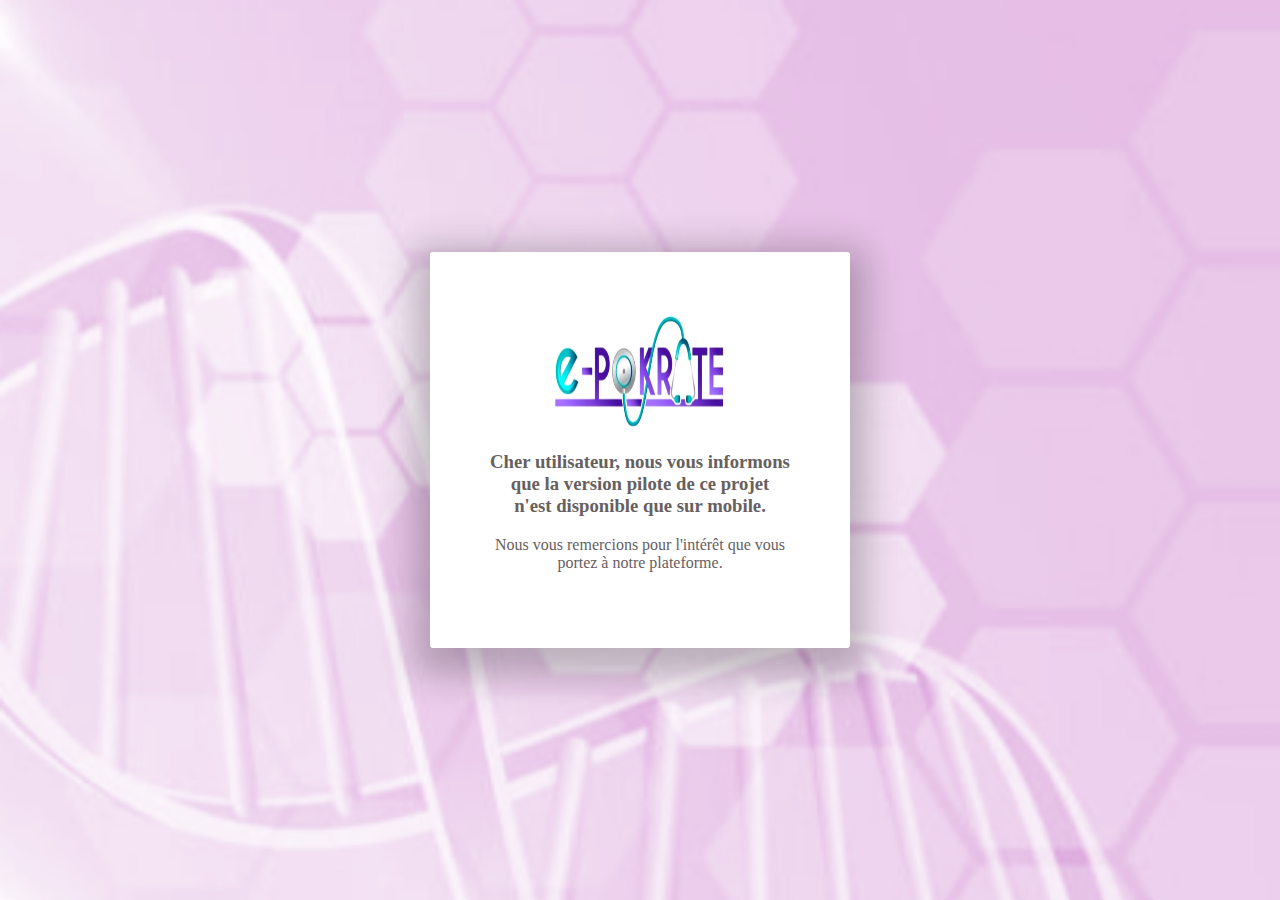
<file: index.html>
<!DOCTYPE html>
<html lang="fr">

<head>
    <meta charset="UTF-8">
    <title>e-POKRATE</title>
    <meta name="viewport" content="width=device-width, initial-scale=1.0" />
    <meta http-equiv="X-UA-Compatible" content="ie=edge" />
    <link rel="stylesheet" href="css/style.css">
    <link rel="stylesheet" href="css/message.css">
    <!----------------------- favicon ------------------------------->
    <link rel="manifest" href="/manifest.json">

    <link rel="icon" href="favicon.ico" type="image/x-icon" />
    <link rel="apple-touch-icon" href="images/EPK-icon-152x152.png">
    <meta name="theme-color" content="white" />
    <meta name="apple-mobile-web-app-capable" content="yes">
    <meta name="apple-mobile-web-app-status-bar-style" content="black">
    <meta name="apple-mobile-web-app-title" content="E-POKRATE">
    <meta name="msapplication-TileImage" content="images/EPK-icon-144x144.png">
    <meta name="msapplication-TileColor" content="#FFFFFF">

</head>

<body>
    <!----- Début de l'affichage sur PC ----->
    <div class="surPC">
        <!--* LOGO E-POKRATE sur PC *-->
        <div class="title-icon">
            <img src="images/Logo page de Bienvenue.png">
        </div>
        <!--* Messages d'information sur PC *-->
        <h3>
            Cher utilisateur, nous vous informons que la version pilote de ce projet n'est disponible que sur mobile.
        </h3>
        <p>
            Nous vous remercions pour l'intérêt que vous portez à notre plateforme.
        </p>
    </div>
    <!-------- Fin de l'affichage sur PC  -------->

    <!-------- Début de l'affichage sur mobile -------->
    <main>

        <!--## Titre de la page ##-->
        <div class="header">
            <div id="header-sroll">
                <!--<h1>Bienvenue sur e-POKRATE</h1>--->
                <img src="images/Logo page de Bienvenue.png">
            </div>
        </div>
        <!----- Tout le contenu du main ----->
        <div class="accueil">
            <!--* LOGO E-POKRATE sur PC *-->
            <div class="accueil_Logo">
                <img src="images/icons/img-EPK1.png">
            </div>
            <!--* Messages d'accueil *-->
            <h3>
                Consultez un médecin en vidéo
            </h3>
            <!--* Boutons d'inscription *-->
            <div id="les-boutons">
                <button type="submit" class="bouton1 bouton-block"><a href="pages/patient/page-connexion.html">CRÉER UN COMPTE</a></button>
                <button type="submit" class="bouton1-2 bouton-block"><a href="pages/patient/page-connexion.htmls">SE CONNECTER</a></button>
            </div>
        </div>
        <!--* Les conditions d'inscription
        <div class="compte ">
            <p>En validant votre inscription, vous acceptez nos
                <a href="#"><span>conditions générale de vente</span></a>
            </p>
        </div>*-->
    </main>

    <!--File main.js -->
    <script src="js/main.js"></script>
</body>

</html>
</file>
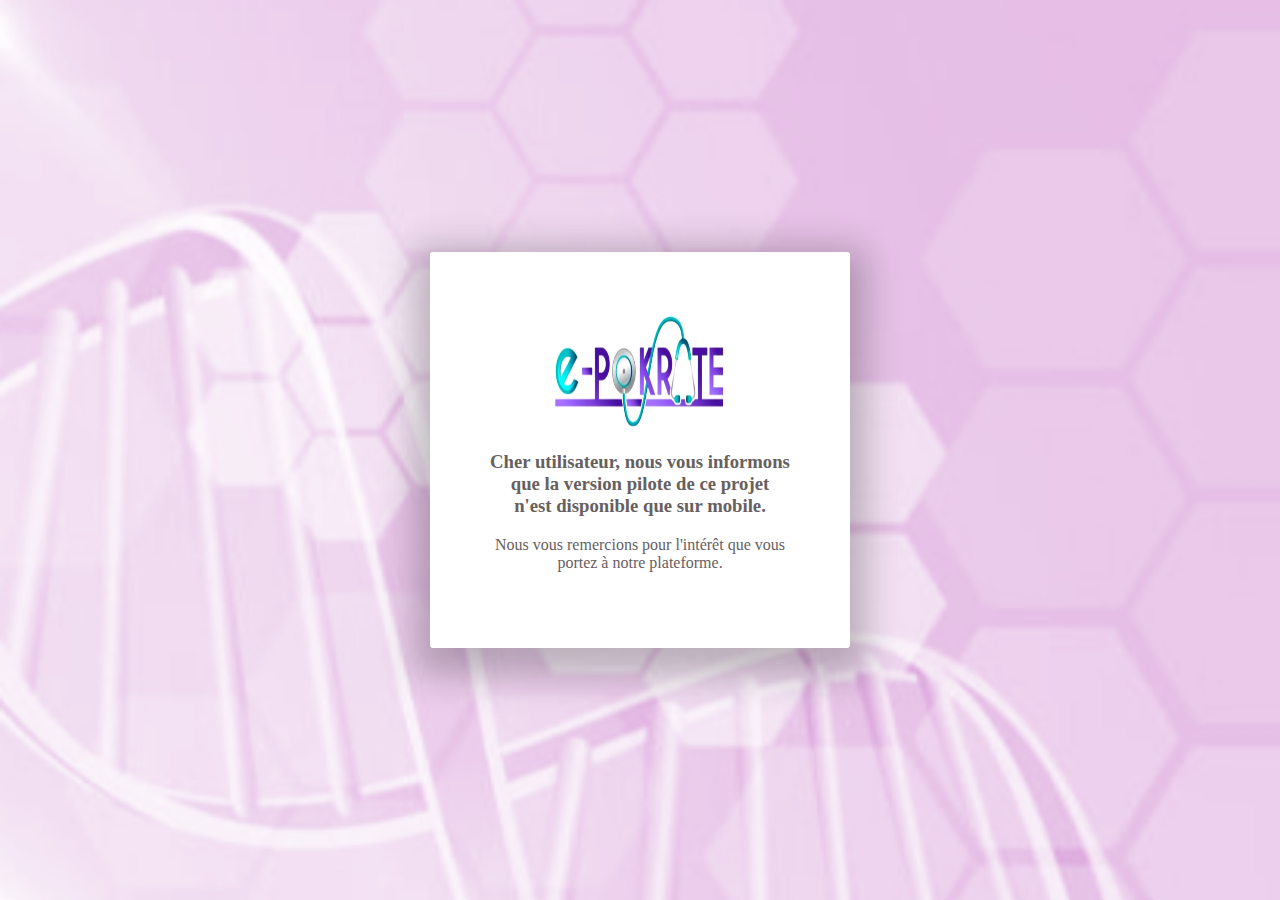
<file: pages/mes_ordonnances.html>
<!DOCTYPE html>
<html lang="fr">

<head>
    <meta charset="UTF-8" />
    <title>e-POKRATE</title>
    <meta name="viewport" content="width=device-width, initial-scale=1.0" />
    <meta http-equiv="X-UA-Compatible" content="ie=edge" />
    <link rel="stylesheet" href="../css/pages.css">
    <link rel="stylesheet" href="../css/message.css">
    <link rel="stylesheet" href="https://cdnjs.cloudflare.com/ajax/libs/font-awesome/4.7.0/css/font-awesome.min.css">
    <!----------------------- favicon ------------------------------->
    <link rel="manifest" href="/manifest.json">

    <link rel="icon" href="../favicon.ico" type="image/x-icon" />
    <link rel="apple-touch-icon" href="../images/EPK-icon-152x152.png">
    <meta name="theme-color" content="white" />
    <meta name="apple-mobile-web-app-capable" content="yes">
    <meta name="apple-mobile-web-app-status-bar-style" content="black">
    <meta name="apple-mobile-web-app-title" content="E-POKRATE">
    <meta name="msapplication-TileImage" content="../images/EPK-icon-144x144.png">
    <meta name="msapplication-TileColor" content="#FFFFFF">
</head>

<body>
    <!----- Début de l'affichage sur PC ----->
    <div class="surPC">
        <!--* LOGO E-POKRATE sur PC *-->
        <div class="title-icon">
            <img src="../images/Logo page de Bienvenue.png">
        </div>
        <!--* Messages d'information sur PC *-->
        <h3>
            Cher utilisateur, nous vous informons que la version pilote de ce projet n'est disponible que sur mobile.
        </h3>
        <p>
            Nous vous remercions pour l'intérêt que vous portez à notre plateforme.
        </p>
    </div>
    <!-------- Fin de l'affichage sur PC  -------->
    <!--## Titre de la page : nos services ##-->

    <main id="mesordonnances">
        <!--## Titre de la page ##-->
        <div class="header">
            <div id="header-sroll">
                <h1>Choississez un médecin</h1>
            </div>
        </div>
        <!-----<div class="consul">
            <form>
                <input type="text" name="text" placeholder="Écrivez l’heure ici" class="input2" required autofocus />
            </form>
        </div>---->
        <div class="laRecherche">
            <div class="recherche">
                <input type="text" class="motRecherche" placeholder="Votre recherche">
                <button type="submit" class="BoutonRecherche">
                 <i class="fa fa-search"></i>
              </button>
            </div>
        </div>
        <!--## Début du main ##-->
        <!--Mes ordonnances 1 -->
        <div class="imagesordo">
            <img src="../images/img-epk-4.png" alt="Consultation" width="80" height="80">
            <div class="text-ordo">
                <h2>Dr. IKWAKWA Maxwell</h2>
                <h3>Médecin généraliste</h3>
                <p class="prix">5.500 FCFA</p>
                <div class="etoiles">
                    <span class="fa fa-star checked"></span>
                    <span class="fa fa-star checked"></span>
                    <span class="fa fa-star checked"></span>
                    <span class="fa fa-star checked"></span>
                    <span class="fa fa-star"></span>
                    <img src="../images/img-EPK2_CNAMGS.png" alt="Consultation" class="CNAMGS" width="80" height="80">
                </div>
            </div>
        </div>
        <br>
        <!--Mes ordonnances 2 -->
        <div class="imagesordo">
            <img src="../images/img-epk-1-200x210.png" alt="Consultation" width="80" height="80">
            <div class="text-ordo">
                <h2 class="solena">Dr. ESSE Solena</h2>
                <h3>Médecin neurologue</h3>
                <p class="prix">9.500 FCFA</p>
                <div class="etoiles">
                    <span class="fa fa-star checked"></span>
                    <span class="fa fa-star checked"></span>
                    <span class="fa fa-star checked"></span>
                    <span class="fa fa-star checked"></span>
                    <span class="fa fa-star"></span>
                    <img src="../images/img-EPK2_CNAMGS.png" alt="Consultation" class="CNAMGS" width="80" height="80">
                </div>
            </div>
        </div>
        <br>
        <!--Mes ordonnances 3 -->
        <div class="imagesordo">
            <img src="../images/img-epk-2-200x201.png" alt="Consultation" width="80" height="80">
            <div class="text-ordo">
                <h2 class="igor">Dr. JOHNSON Igor</h2>
                <h3>Médecin généraliste</h3>
                <p class="prix">5.500 FCFA</p>
                <div class="etoiles">
                    <span class="fa fa-star checked"></span>
                    <span class="fa fa-star checked"></span>
                    <span class="fa fa-star checked"></span>
                    <span class="fa fa-star checked"></span>
                    <span class="fa fa-star"></span>
                    <img src="../images/img-EPK2_CNAMGS.png" alt="Consultation" class="CNAMGS" width="80" height="80">
                </div>
            </div>
        </div>
        <br>
        <!--Mes ordonnances 4 -->
        <div class="imagesordo">
            <img src="../images/img-epk-5.png" alt="Consultation" width="80" height="80">
            <div class="text-ordo">
                <h2 class="aminata">Dr. GUEYE Aminata</h2>
                <h3>Médecin psychologue</h3>
                <p class="prix">4.500 FCFA</p>
                <div class="etoiles">
                    <span class="fa fa-star checked"></span>
                    <span class="fa fa-star checked"></span>
                    <span class="fa fa-star checked"></span>
                    <span class="fa fa-star checked"></span>
                    <span class="fa fa-star"></span>
                    <img src="../images/img-EPK2_CNAMGS.png" alt="Consultation" class="CNAMGS" width="80" height="80">
                </div>
            </div>
        </div>
    </main>
</body>

</html>
</file>
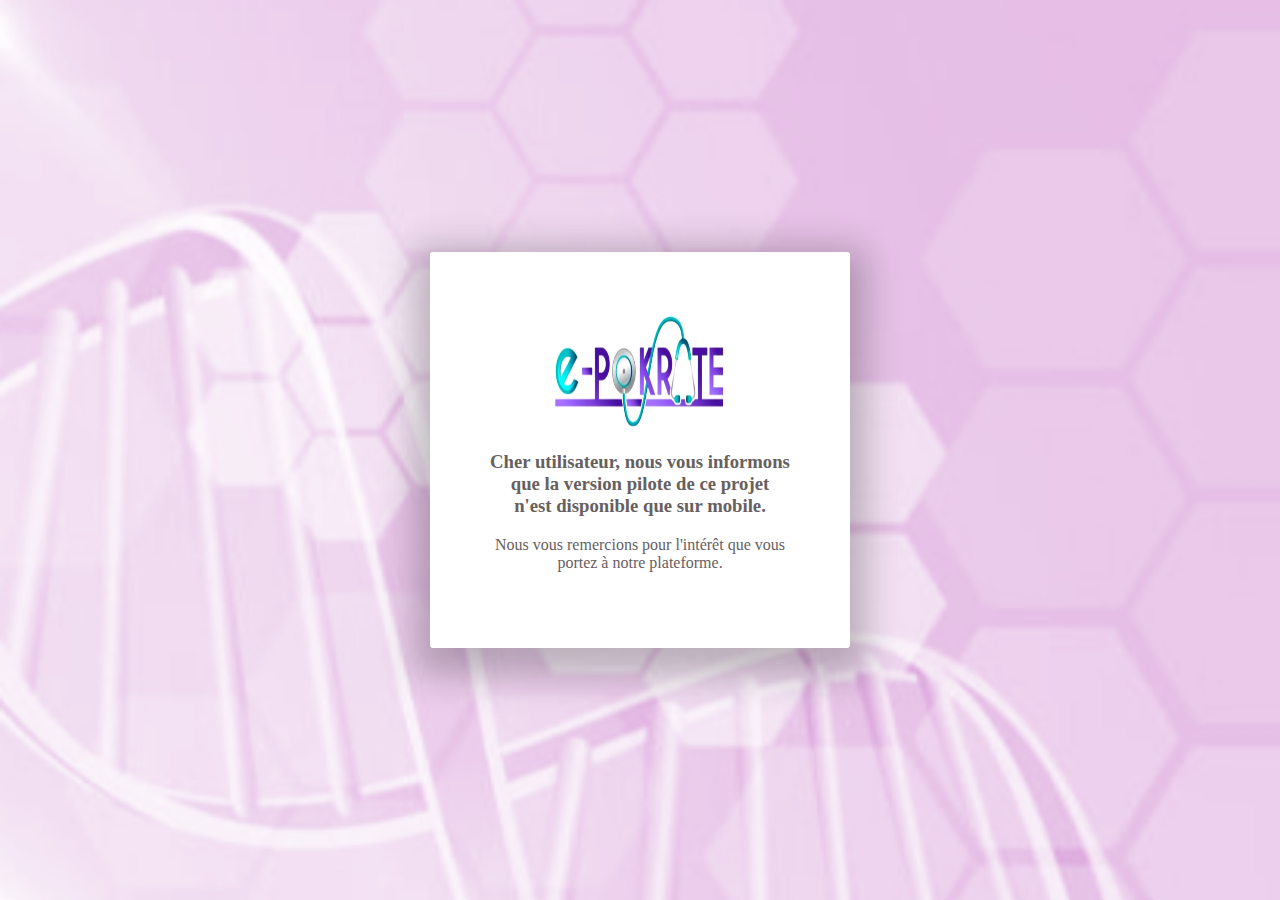
<file: pages/patient/choisir-medecin.html>
<!DOCTYPE html>
<html lang="fr">

<head>
    <meta charset="UTF-8" />
    <title>e-POKRATE</title>
    <meta name="viewport" content="width=device-width, initial-scale=1.0" />
    <meta http-equiv="X-UA-Compatible" content="ie=edge" />
    <link rel="stylesheet" href="../../css/pages.css">
    <link rel="stylesheet" href="../../css/message.css">
    <link rel="stylesheet" href="https://cdnjs.cloudflare.com/ajax/libs/font-awesome/4.7.0/css/font-awesome.min.css">
    <!----------------------- favicon ------------------------------->
    <link rel="manifest" href="/manifest.json">

    <link rel="icon" href="../../favicon.ico" type="image/x-icon" />
    <link rel="apple-touch-icon" href="../../images/EPK-icon-152x152.png">
    <meta name="theme-color" content="white" />
    <meta name="apple-mobile-web-app-capable" content="yes">
    <meta name="apple-mobile-web-app-status-bar-style" content="black">
    <meta name="apple-mobile-web-app-title" content="E-POKRATE">
    <meta name="msapplication-TileImage" content="../../images/EPK-icon-144x144.png">
    <meta name="msapplication-TileColor" content="#FFFFFF">
</head>

<body>
    <!----- Début de l'affichage sur PC ----->
    <div class="surPC">
        <!--* LOGO E-POKRATE sur PC *-->
        <div class="title-icon">
            <img src="../../images/Logo page de Bienvenue.png">
        </div>
        <!--* Messages d'information sur PC *-->
        <h3>
            Cher utilisateur, nous vous informons que la version pilote de ce projet n'est disponible que sur mobile.
        </h3>
        <p>
            Nous vous remercions pour l'intérêt que vous portez à notre plateforme.
        </p>
    </div>
    <!-------- Fin de l'affichage sur PC  -------->
    <main id="mesordonnances">
        <!--## Titre de la page ##-->
        <div class="header">
            <div id="header-sroll">
                <h1>Choississez un médecin</h1>
            </div>
        </div>
        <div class="consul">
            <form>
                <input type="text" name="text" placeholder="Recherche" class="input2" required autofocus />
            </form>
        </div>
        <!--##  l'ensemble ##-->
        <!--Card 1 : médecin et etoiles -->
        <div class="imagesordo">
            <!-- 1 -->
            <div class="medecinetetoiles">
                <img src="../../images/img-epk-4.png" alt="Consultation" width="80" height="80">
                <div class="etoiles">
                    <span class="fa fa-star checked"></span>
                    <span class="fa fa-star checked"></span>
                    <span class="fa fa-star checked"></span>
                    <span class="fa fa-star checked"></span>
                    <span class="fa fa-star"></span>
                </div>
            </div>
            <!-- 2 -->
            <div class="letexte">
                <h2>Dr. IKWAKWA Maxwell</h2>
                <h3>Médecin généraliste</h3>
                <p class="prix">5.500 FCFA</p>
            </div>
            <!-- 3 -->
            <div class="cnamgsetbouton">
                <img src="../../images/img-EPK2_CNAMGS.png" alt="Consultation" class="CNAMGS" width="80" height="80">
                <button type="submit" class="bouton3-6 bouton-block"><a href="date_heure_livraison.html">Choisir</a></button>
            </div>
        </div>
        <br>
        <!--Card 2 : Médecin et les étoiles -->
        <div class="imagesordo">
            <!-- 1 -->
            <div class="medecinetetoiles">
                <img src="../../images/img-epk-1-200x210.png" alt="Consultation" width="80" height="80">
                <div class="etoiles">
                    <span class="fa fa-star checked"></span>
                    <span class="fa fa-star checked"></span>
                    <span class="fa fa-star checked"></span>
                    <span class="fa fa-star checked"></span>
                    <span class="fa fa-star"></span>
                </div>
            </div>
            <!-- 2 -->
            <div class="letexte">
                <h2 class="DrSolena">Dr. ESSE Solena</h2>
                <h3>Médecin neurologue</h3>
                <p class="prix">9.500 FCFA</p>
            </div>
            <!-- 3 -->
            <div class="cnamgsetbouton">
                <img src="../../images/img-EPK2_CNAMGS.png" alt="Consultation" class="CNAMGS" width="80" height="80">
                <button type="submit" class="bouton3-6 bouton-block"><a href="date_heure_livraison.html">Choisir</a></button>
            </div>
        </div>
        <br>
        <!--Card 3 : Médecin et les étoiles -->
        <div class="imagesordo">
            <!-- 1 -->
            <div class="medecinetetoiles">
                <img src="../../images/img-epk-2-200x201.png" alt="Consultation" width="80" height="80">
                <div class="etoiles">
                    <span class="fa fa-star checked"></span>
                    <span class="fa fa-star checked"></span>
                    <span class="fa fa-star checked"></span>
                    <span class="fa fa-star checked"></span>
                    <span class="fa fa-star"></span>
                </div>
            </div>
            <!-- 2 -->
            <div class="letexte">
                <h2 class="Drigor">Dr. JOHNSON Igor</h2>
                <h3>Médecin généraliste</h3>
                <p class="prix">5.500 FCFA</p>
            </div>
            <!-- 3 -->
            <div class="cnamgsetbouton">
                <img src="../../images/img-EPK2_CNAMGS.png" alt="Consultation" class="CNAMGS" width="80" height="80">
                <button type="submit" class="bouton3-6 bouton-block"><a href="date_heure_livraison.html">Choisir</a></button>
            </div>
        </div>
        <br>
        <!--Card 1 : Médecin et les étoiles -->
        <div class="imagesordo">
            <!-- 1 -->
            <div class="medecinetetoiles">
                <img src="../../images/img-epk-5.png" alt="Consultation" width="80" height="80">
                <div class="etoiles">
                    <span class="fa fa-star checked"></span>
                    <span class="fa fa-star checked"></span>
                    <span class="fa fa-star checked"></span>
                    <span class="fa fa-star checked"></span>
                    <span class="fa fa-star"></span>
                </div>
            </div>
            <!-- 2 -->
            <div class="letexte">
                <h2 class="Draminata">Dr. GUEYE Aminata</h2>
                <h3>Médecin psychologue</h3>
                <p class="prix">4.500 FCFA</p>
            </div>
            <!-- 3 -->
            <div class="cnamgsetbouton">
                <img src="../../images/img-EPK2_CNAMGS.png" alt="Consultation" class="CNAMGS" width="80" height="80">
                <button type="submit" class="bouton3-6 bouton-block"><a href="date_heure_livraison.html">Choisir</a></button>
            </div>
        </div>
        <br>
    </main>
</body>

</html>
</file>
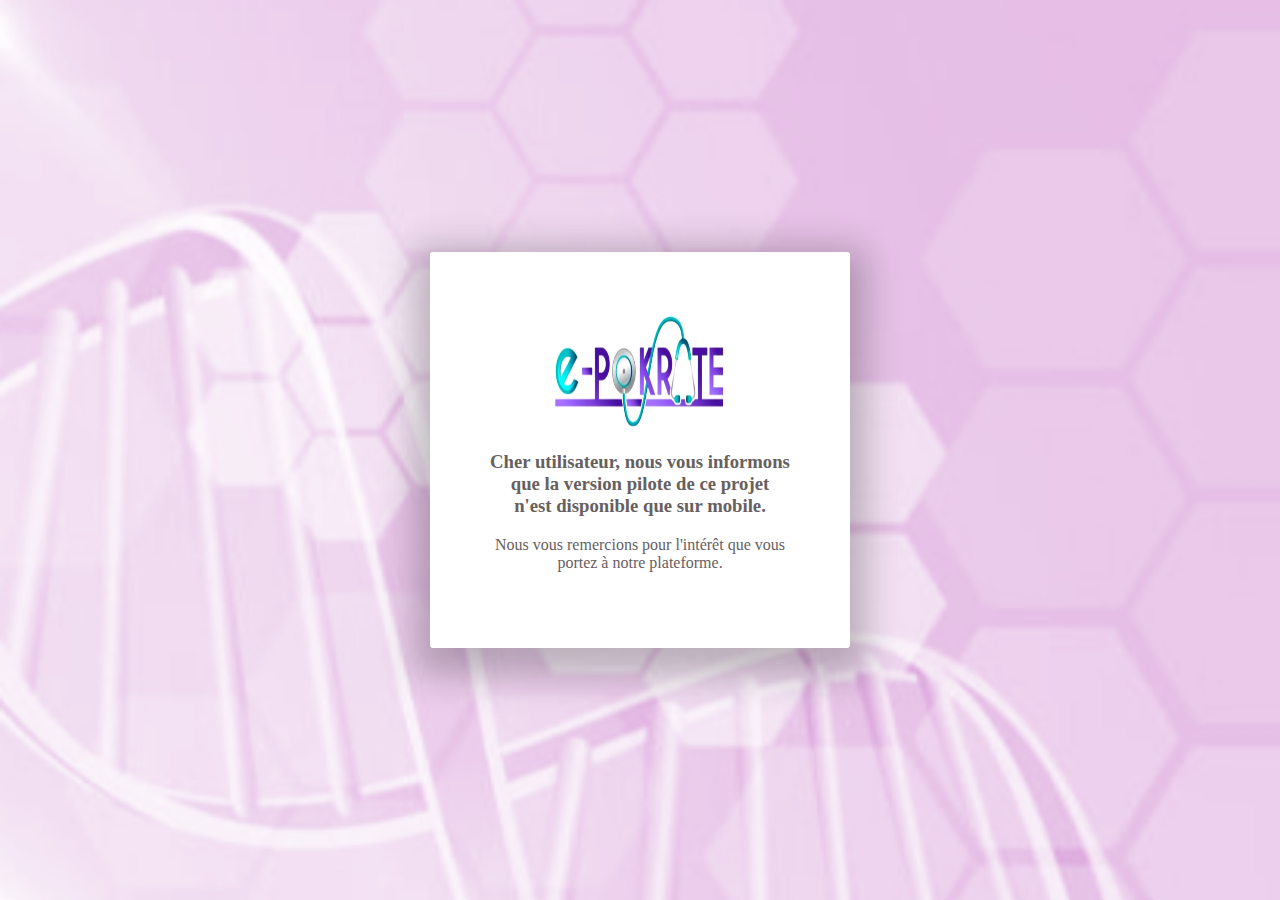
<file: pages/patient/date_heure_livraison.html>
<!DOCTYPE html>
<html lang="fr">

<head>
    <meta charset="UTF-8" />
    <title>E-POKRATE</title>
    <meta name="viewport" content="width=device-width, initial-scale=1.0" />
    <meta http-equiv="X-UA-Compatible" content="ie=edge" />
    <link rel="stylesheet" href="../../css/style.css">
    <link rel="stylesheet" href="../../css/pages.css">
    <link rel="stylesheet" href="../../css/message.css">
    <!----------------------- favicon ------------------------------->
    <link rel="manifest" href="/manifest.json">

    <link rel="icon" href="../../favicon.ico" type="image/x-icon" />
    <link rel="apple-touch-icon" href="../../images/EPK-icon-152x152.png">
    <meta name="theme-color" content="white" />
    <meta name="apple-mobile-web-app-capable" content="yes">
    <meta name="apple-mobile-web-app-status-bar-style" content="black">
    <meta name="apple-mobile-web-app-title" content="E-POKRATE">
    <meta name="msapplication-TileImage" content="../../images/EPK-icon-144x144.png">
    <meta name="msapplication-TileColor" content="#FFFFFF">
</head>

<body>
    <!----- Début de l'affichage sur PC ----->
    <div class="surPC">
        <!--* LOGO E-POKRATE sur PC *-->
        <div class="title-icon">
            <img src="../../images/Logo page de Bienvenue.png">
        </div>
        <!--* Messages d'information sur PC *-->
        <h3>
            Cher utilisateur, nous vous informons que la version pilote de ce projet n'est disponible que sur mobile.
        </h3>
        <p>
            Nous vous remercions pour l'intérêt que vous portez à notre plateforme.
        </p>
    </div>
    <!-------- Fin de l'affichage sur PC  -------->
    <!--## Titre de la page : nos services ##-->
    <div class="header">
        <div id="header-srollHeure">
            <h1>Consultation</h1>
        </div>
    </div>
    <main>
        <div class="wrapper">
            <div id="calendari"></div>
            <!----<footer><a href="#">E-POKRATE</a></footer>----->
        </div>
        <div class="consulHeure">
            <button class="button button1">Heure</button>
            <form>
                <input type="datetime-local" name="datetime-local" placeholder="Écrivez l’heure ici" class="input2" required autofocus />
            </form>
        </div>
        <div class="consulHeure">
            <button class="button button1">GPS</button>
            <button type="submit" class="bouton3-2 bouton-block"><a href="#">Activez mon GPS</a></button>
        </div>
        <p class="paragraphe_ordo">Gardez votre GPS actif jusqu’à votre livraison pour des experience de service optimale.</p>
        <button class="button button2"><a href="paiement.html">Validé</a></button>
    </main>
    <!--File main.js -->
    <script src="../../js/demande-de-consultation.js"></script>
</body>

</html>
</file>
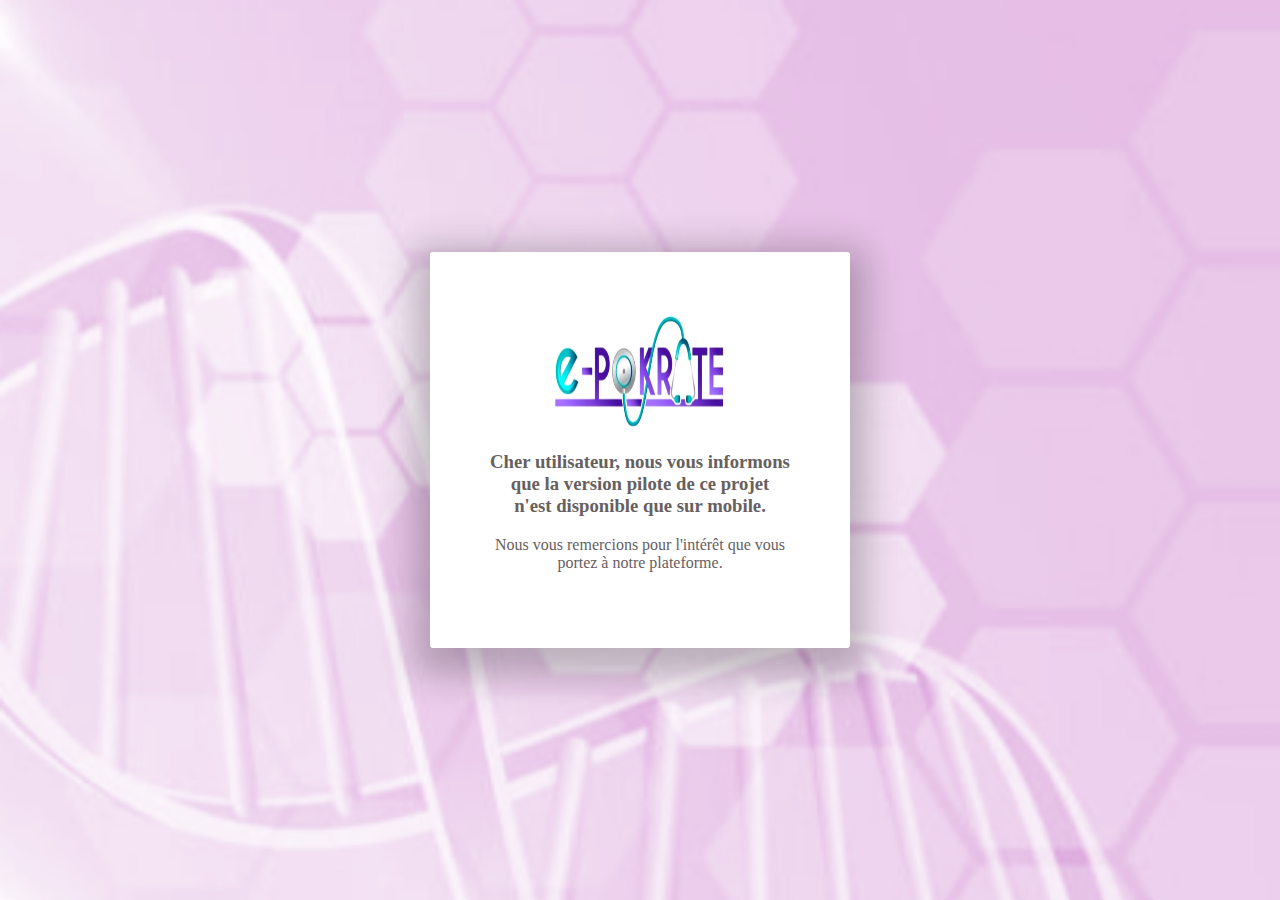
<file: pages/patient/nos-services.html>
<!DOCTYPE html>
<html lang="fr">

<head>
    <meta charset="UTF-8" />
    <title>e-POKRATE</title>
    <meta name="viewport" content="width=device-width, initial-scale=1.0" />
    <meta http-equiv="X-UA-Compatible" content="ie=edge" />
    <link rel="stylesheet" href="../../css/pages.css">
    <link rel="stylesheet" href="../../css/message.css">

    <!----------------------- favicon ------------------------------->
    <link rel="manifest" href="/manifest.json">

    <link rel="icon" href="../../favicon.ico" type="image/x-icon" />
    <link rel="apple-touch-icon" href="../../images/EPK-icon-152x152.png">
    <meta name="theme-color" content="white" />
    <meta name="apple-mobile-web-app-capable" content="yes">
    <meta name="apple-mobile-web-app-status-bar-style" content="black">
    <meta name="apple-mobile-web-app-title" content="E-POKRATE">
    <meta name="msapplication-TileImage" content="../../images/EPK-icon-144x144.png">
    <meta name="msapplication-TileColor" content="#FFFFFF">
</head>

<body>
    <!----- Début de l'affichage sur PC ----->
    <div class="surPC">
        <!--* LOGO E-POKRATE sur PC *-->
        <div class="title-icon">
            <img src="../../images/Logo page de Bienvenue.png">
        </div>
        <!--* Messages d'information sur PC *-->
        <h3>
            Cher utilisateur, nous vous informons que la version pilote de ce projet n'est disponible que sur mobile.
        </h3>
        <p>
            Nous vous remercions pour l'intérêt que vous portez à notre plateforme.
        </p>
    </div>
    <!-------- Fin de l'affichage sur PC  -------->
    <!--## Titre de la page : nos services ##-->
    <div class="header">
        <div id="header-sroll">
            <h1>Nos Services</h1>
        </div>
    </div>
    <main>
        <!--## Début du main ##-->
        <!--*** images des services ***-->
        <img src="../../images/Telemedicina_famiglia.jpg" alt="image de connexion" class="imgPremière" width="280" height="200">

        <div class="textes">
            <h2>Que souhaitez-vous faire ?</h2>
        </div>
        <div class="text-2">
            <p>Faites vous consulter en ligne

            </p>
            <p>
                Prenez rendez-vous avec un médecin
            </p>
            <p>
                Faites vous livrer vos médicaments à domicile
            </p>
        </div>
        <!--*** Les services ***-->
        <section>
            <!-- Service 1 -->
            <div class="card card-1">
                <img src="../../images/icons/img-EPK1.png" alt="Consultation" width="80" height="80">
                <button type="submit" class="bouton2 bouton2-block"><a href="choisir-medecin.html">Consultation</a></button>
            </div>
            <!-- Service 2 -->
            <div class="card card-2">
                <img src="../../images/icons/IconeRendezvous.png" alt="Rendez-vous" width="80" height="80">
                <button type="submit" class="bouton2 bouton2-block"><a href="choisir-medecin.html">Rendez-vous</a></button>
            </div>
            <!-- Service 3 -->
            <div class="card card-3">
                <img src="../../images/icons/IconeLivraison.png" alt="livraison" width="80" height="80">
                <button type="submit" class="bouton2 bouton2-block"><a href="#">Livraison</a></button>
            </div>
        </section>
    </main>
</body>

</html>
</file>
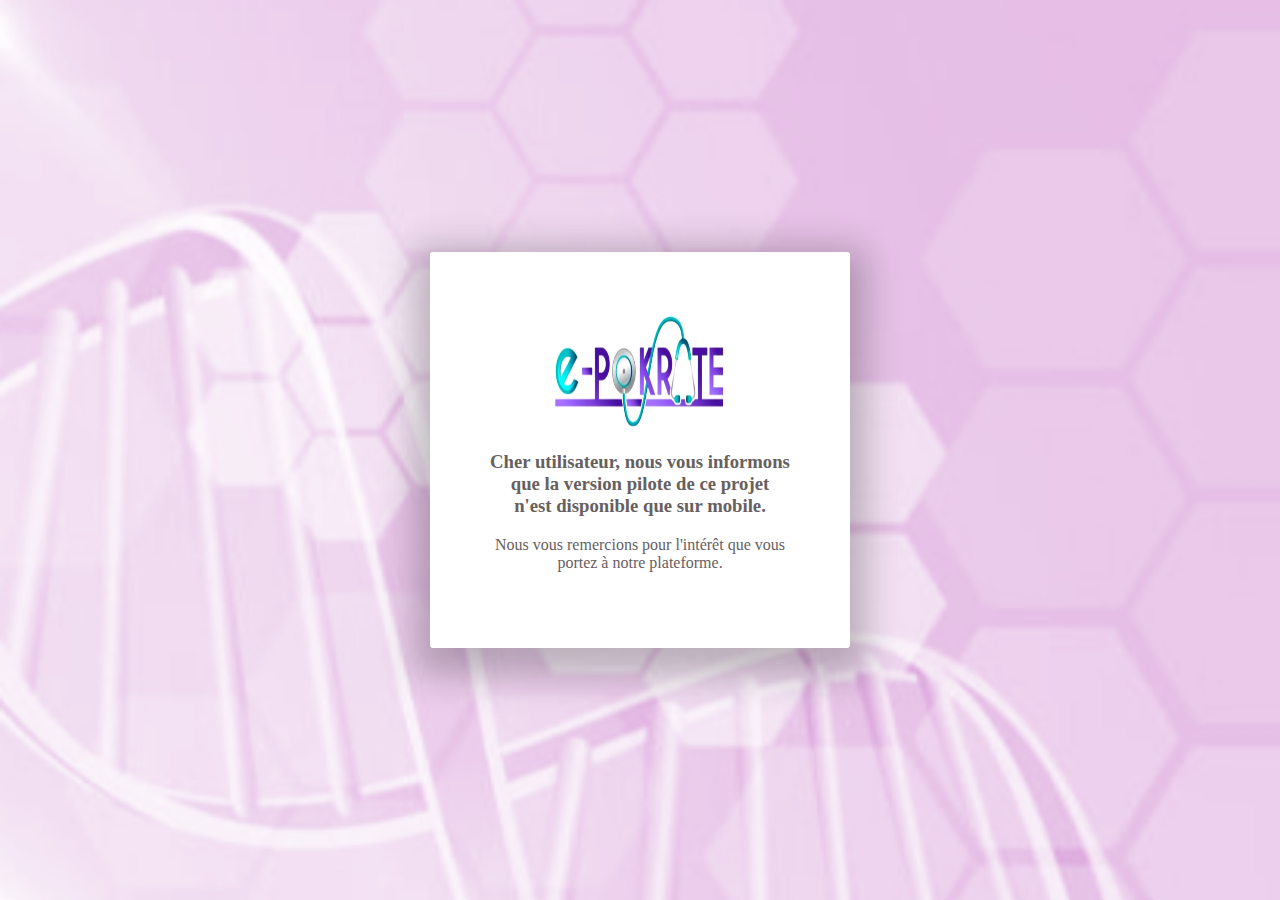
<file: pages/patient/page-connexion.html>
<!DOCTYPE html>
<html lang="fr">

<head>
    <meta charset="UTF-8">
    <title>e-POKRATE</title>
    <meta name="viewport" content="width=device-width, initial-scale=1.0" />
    <meta http-equiv="X-UA-Compatible" content="ie=edge" />
    <link rel="stylesheet" href="../../css/style.css">
    <link rel="stylesheet" href="../../css/message.css">
    <!----------------------- favicon ------------------------------->
    <link rel="manifest" href="/manifest.json">

    <link rel="icon" href="../../favicon.ico" type="image/x-icon" />
    <link rel="apple-touch-icon" href="../../images/EPK-icon-152x152.png">
    <meta name="theme-color" content="white" />
    <meta name="apple-mobile-web-app-capable" content="yes">
    <meta name="apple-mobile-web-app-status-bar-style" content="black">
    <meta name="apple-mobile-web-app-title" content="E-POKRATE">
    <meta name="msapplication-TileImage" content="../../images/EPK-icon-144x144.png">
    <meta name="msapplication-TileColor" content="#FFFFFF">

</head>

<body>
    <!----- Début de l'affichage sur PC ----->
    <div class="surPC">
        <!--* LOGO E-POKRATE sur PC *-->
        <div class="title-icon">
            <img src="../../images/Logo page de Bienvenue.png">
        </div>
        <!--* Messages d'information sur PC *-->
        <h3>
            Cher utilisateur, nous vous informons que la version pilote de ce projet n'est disponible que sur mobile.
        </h3>
        <p>
            Nous vous remercions pour l'intérêt que vous portez à notre plateforme.
        </p>
    </div>
    <!-------- Fin de l'affichage sur PC  -------->


    <!-------- Début de l'affichage sur mobile -------->
    <main>

        <!--## Titre de la page ##-->
        <div class="header">
            <div id="header-sroll">
                <h1>Bienvenue sur e-POKRATE</h1>
                <!--<img src="../../images/Logo page de Bienvenue.png">--->
            </div>
        </div>
        <!----- Tout le contenu du main ----->
        <div class="accueil">
            <!--* LOGO E-POKRATE sur PC *-->
            <div class="connexion_Logo">
                <img src="../../images/Logo page de Bienvenue.png">
            </div>
            <!--* Messages d'accueil *-->
            <div class="textes">
                <h2>Connectez-vous</h2>
                <p>Connectez-vous à l’aide de vos identifiants et mot de passe pour commencer à utiliser l’application</p>
            </div>
            <form>
                <div>
                    <input type="text" name="mail" placeholder="Identifiant ou adresse e-mail" class="input" required autofocus />
                </div>
                <div>
                    <input type="password" name="password" placeholder="Mot de passe" class="input" required autofocus />
                </div>
            </form>
            <!--* Boutons d'inscription *-->
            <div id="les-boutons">
                <button type="submit" class="bouton1 bouton-block"><a href="nos-services.html">CONNEXION</a></button>
                <!--*<button type="submit" class="bouton1-2 bouton-block"><a href="#">SE CONNECTER</a></button>*-->
            </div>
        </div>
        <div class="compte">
            <p>
                <a href="#"> <span>Mot de passe oublié ?</span></a>
            </p>
            <p><a href="#">Vous n’avez pas encore de compte ? <span>&vert; Enregistrez-vous</span></a></p>
        </div>
        <!--* Les conditions d'inscription
        <div class="compte ">
            <p>En validant votre inscription, vous acceptez nos
                <a href="#"><span>conditions générale de vente</span></a>
            </p>
        </div> *-->
    </main>

    <!--File main.js 
    <script src="js/main.js"></script>-->
</body>

</html>
</file>
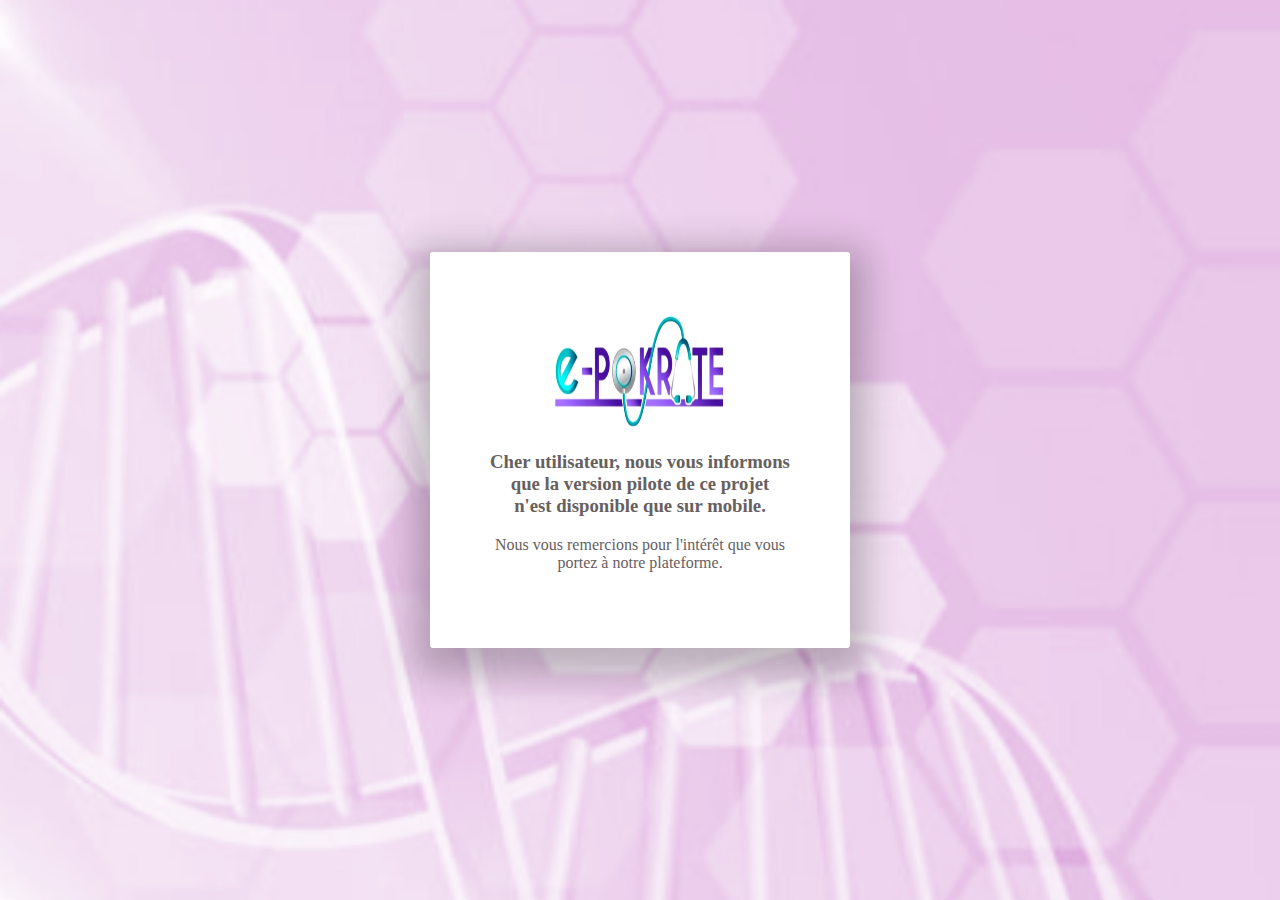
<file: pages/patient/paiement.html>
<!DOCTYPE html>
<html lang="fr">

<head>
    <meta charset="UTF-8" />
    <title>E-POKRATE</title>
    <meta name="viewport" content="width=device-width, initial-scale=1.0" />
    <meta http-equiv="X-UA-Compatible" content="ie=edge" />
    <link rel="stylesheet" href="../../css/pages.css">
    <link rel="stylesheet" href="../../css/message.css">
    <!----------------------- favicon ------------------------------->
    <link rel="manifest" href="/manifest.json">

    <link rel="icon" href="../../favicon.ico" type="image/x-icon" />
    <link rel="apple-touch-icon" href="../../images/EPK-icon-152x152.png">
    <meta name="theme-color" content="white" />
    <meta name="apple-mobile-web-app-capable" content="yes">
    <meta name="apple-mobile-web-app-status-bar-style" content="black">
    <meta name="apple-mobile-web-app-title" content="E-POKRATE">
    <meta name="msapplication-TileImage" content="images/EPK-icon-144x144.png">
    <meta name="msapplication-TileColor" content="#FFFFFF">
</head>

<body>
    <!----- Début de l'affichage sur PC ----->
    <div class="surPC">
        <!--* LOGO E-POKRATE sur PC *-->
        <div class="title-icon">
            <img src="../../images/Logo page de Bienvenue.png">
        </div>
        <!--* Messages d'information sur PC *-->
        <h3>
            Cher utilisateur, nous vous informons que la version pilote de ce projet n'est disponible que sur mobile.
        </h3>
        <p>
            Nous vous remercions pour l'intérêt que vous portez à notre plateforme.
        </p>
    </div>
    <!-------- Fin de l'affichage sur PC  -------->
    <main id="modedepaiement">
        <!--## Titre de la page ##-->
        <div class="header">
            <div id="header-srollPaye1">
                <h1>Payez en ligne</h1>
            </div>
        </div>
        <!--## Début du main ##-->
        <div class="textpaye">
            <p class="paiement-mode">Mode de paiement </p>
        </div>
        <!--*** Les modes paiement ***-->
        <section id="paiement">
            <!-- Mode paiement 1 : Airtel -->
            <div class="lesmodesdepaiements">
                <div class="card0 card-1">
                    <img src="../../images/Rectangle 23.png" alt="Consultation" class="img-modepaiement" width="49" height="45">
                </div>
                <!-- Mode paiement 2 : Mobi Cash -->
                <div class="card0 card-2">
                    <img src="../../images/Bouton Moov Money.png" alt="Rendez-vous" class="img-modepaiement" width="49" height="45">
                </div>
                <!-- Mode paiement 3 : PayPal -->
                <div class="card0 card-3">
                    <img src="../../images/Bouton BGFI Express.png" alt="livraison" class="img-modepaiement" width="49" height="45">
                </div>
                <!-- Mode paiement 4 : Cartes bancaires visa etc. -->
                <div class="card0 card-3">
                    <img src="../../images/Bouton VISA.png" alt="livraison" class="img-modepaiement visa" width="49" height="45">
                </div>
            </div>
            <div class="letexteetbouton">
                <div class="textpaye">
                    <p class="paiement-mode2">Numéro de Téléphone</p>
                </div>
                <form>
                    <div>
                        <input type="tel" name="tel" placeholder="Ex.077564534" class="input3-paiement" required autofocus />
                    </div>
                </form>
                <div class="textpaye">
                    <p class="montant-a-payer">Montant à Payer :</p>
                </div>
                <div class="textpaye">
                    <p class="montant-a-payer2">Consultation Dr IKWAKWA</p>
                </div>
                <div class="textpaye">
                    <p class="montant-a-payer3">Service E-pokrate</p>
                </div>
                <div class="textpaye">
                    <p class="montant-a-payer4">TOTAL<span class="payer3">5.000 FCFA</span></p>
                </div>
                <button type="submit" class="button3 bouton2-block"><a href="#">Validation du  Paiement</a></button>
            </div>

        </section>
    </main>
</body>

</html>
</file>
<file: css/style.css>
/* Reponse pour les utilisateurs qui vont se connecter à l'application mobile depuis l'ordinateur */


/* Affichage  de l'arrière plan du contenu PC */

@import url('https://fonts.googleapis.com/css2?family=Rationale&display=swap');
@import url('https://fonts.googleapis.com/css2?family=Rationale&family=Roboto:wght@300&display=swap');

/*==============  LE corps de la page : body ==============*/

body {
    background-image: url(../images/BG.png);
    background-size: cover;
    background-repeat: no-repeat;
    display: block;
    justify-content: center;
    align-items: center;
    height: 98vh;
    margin: 0 auto;
}


/*==============  PAGE 1 : accueil ==============*/

main .header {
    margin-top: 1em;
    height: 70px;
    margin-bottom: 2em;
}

#header-sroll {
    display: flex;
    justify-content: center;
    align-items: center;
    height: 60px;
    background: #ffffff;
    font-style: normal;
    font-weight: normal;
    font-size: 12px;
    left: 0;
    top: 0;
    /*float: left;*/
    width: 47vh;
    margin-left: auto;
    margin-right: auto;
    margin-bottom: 20px;
    border-radius: 10px;
}


/* page connexion*/

#header-sroll h1 {
    font-family: 'Rationale', sans-serif;
    color: #5a00af;
    font-style: normal;
    font-weight: bolder;
    font-size: 20px;
    text-align: center;
    line-height: 45px;
}


/*
#header-sroll {
    display: flex;
    justify-content: center;
    align-items: center;
}
*/

#header-sroll img {
    width: 60px;
    height: 35px;
    display: flex;
    flex-direction: column;
    justify-content: center;
    align-items: center;
    /* margin-top: -50px;*/
}


/* Tout le contenu du main */

.accueil_Logo,
.connexion_Logo {
    display: flex;
    justify-content: center;
    align-items: center;
}

.accueil_Logo img {
    width: 120px;
    height: 112px;
    display: flex;
    flex-direction: column;
    justify-content: center;
    align-items: center;
    margin-top: -50px;
}

.connexion_Logo img {
    width: 200px;
    height: 70px;
    margin-bottom: -11px;
    display: flex;
    flex-direction: column;
    justify-content: center;
    align-items: center;
    margin-top: -30px;
}


/* Affichage du contenu sur PC */

body main>div.accueil {
    opacity: 0.7;
    display: block;
    max-width: 160px;
    max-height: 20em;
    padding: 70px;
    margin: 0 auto;
    background-color: #fff;
    border-radius: 55px;
    box-shadow: 0 12px 50px 16px rgba(255, 255, 255, 0.24);
}

div.accueil>h3 {
    font-family: 'Rationale', sans-serif;
    font-size: 30px;
    text-align: center;
    color: rgb(102, 96, 96);
}


/* Tout le contenu textuelle */

.textes {
    display: block;
    justify-content: center;
    align-items: center;
}

.textes h2 {
    font-family: 'Rationale', sans-serif;
    font-weight: 900;
    color: #5a00af;
    font-size: 30px;
    /*top: 330px;*/
    margin-bottom: -1px;
    margin-left: -8px;
    margin-right: -40px;
}

.textes p {
    font-family: 'Rationale', sans-serif;
    color: #000000;
    font-style: normal;
    font-weight: 200;
    font-size: 14px;
    line-height: 14px;
    margin-left: -50px;
    margin-right: -40px;
    text-align: center;
    margin-bottom: 3.50em;
    /*text-align: center;*/
}


/* les boutons pour la page connexion */

form,
#les-boutons {
    display: flex;
    flex-direction: column;
    justify-content: center;
    align-items: center;
}

.bouton1,
.bouton1-2 {
    font-family: 'Rationale', sans-serif;
    width: 215px;
    height: 50px;
    outline: none;
    margin-bottom: 32px;
    font-size: 22px;
    font-weight: 900;
    text-transform: uppercase;
    letter-spacing: 0.1em;
    text-decoration: none;
    color: #fff;
    display: block;
    background: #44e5e6;
    box-sizing: border-box;
    border-radius: 10px;
    border: 2px solid #ffffff;
    box-shadow: 0px 2px 2px rgba(63, 61, 61, 0.05), 0px 6px 6px rgba(63, 61, 61, 0.05), 0px 8px 8px rgba(63, 61, 61, 0.05), 0px 10px 15px rgba(63, 61, 61, 0.05), 0px 30px 30px rgba(63, 61, 61, 0.05), 0px 70px 60px rgba(63, 61, 61, 0.05);
}

.bouton1-2 {
    font-size: 25px;
    font-weight: 900;
    background: #ffffff;
}

.bouton1-2 a {
    text-decoration: none;
    color: rgb(102, 96, 96);
}

.bouton1 a {
    text-decoration: none;
    color: #fff;
}


/* les champs de saisie */

input {
    font-family: 'Rationale', sans-serif;
    background: #FFFFFF;
    box-sizing: border-box;
    font-size: 16px;
    text-align: center;
    width: 200px;
    height: 35px;
    border: 2px solid #8e8787;
    position: relative;
    border-radius: 5px;
    margin-bottom: 18px;
}


/* Les conditions d'utilisation */

.compte {
    font-family: 'Rationale', sans-serif;
    font-weight: 900;
    text-align: center;
    line-height: 7px;
    margin-top: 1.50em;
}

.compte p a {
    font-size: 14px;
    text-decoration: none;
    color: #000;
}

.compte p a span {
    color: #BB6BD9;
    text-decoration: underline;
}

@media (max-width: 551.98px) {
    #header-sroll {
        height: 40px;
        font-size: 12px;
        width: 50vh;
    }
}

@media screen and (min-width: 150px) and (max-width: 320px) {
    body main>div.accueil {
        max-width: 130px;
        max-height: 18em;
        margin-top: -2.50em;
    }
    .compte {
        margin-top: -0.10em;
    }
    .compte p a {
        font-size: 9px;
        margin-top: -3px;
    }
    .bouton1,
    .bouton1-2 {
        margin-top: -1em;
    }
    .bouton1 {
        margin-top: 4px;
    }
}
</file>
<file: css/message.css>
/* POUR L'AFFICHAGE SUR ORDINATEUR (DESKTOP) */

@media screen and (min-width: 768px) {
    /* Affichage  de l'arrière plan du contenu PC */
    @import url('https://fonts.googleapis.com/css2?family=Courgette&family=Playfair+Display:wght@700&display=swap');
    body {
        background-image: url(../images/BG.png);
        background-size: cover;
        display: flex;
        justify-content: center;
        align-items: center;
        max-width: 60%;
        height: 100vh;
        margin: 0 auto;
    }
    /* Taille et positionnement du LOGO E-POKRATE */
    .title-icon {
        display: flex;
        justify-content: center;
        align-items: center;
    }
    .title-icon img {
        width: 170px;
        height: 120px;
        display: flex;
        flex-direction: column;
        justify-content: center;
        align-items: center;
    }
    /* Affichage du contenu sur PC */
    body>div.surPC {
        font-family: 'Playfair Display', serif;
        display: block;
        max-width: 300px;
        padding: 60px;
        margin: 0 auto;
        font-size: 1em;
        background-color: #fff;
        text-align: center;
        border-radius: 3px;
        color: rgb(102, 96, 96);
        box-shadow: 0 12px 36px 16px rgba(0, 0, 0, 0.24);
    }
    /* Annulation du contenu mobile sur pc */
    main,
    .header,
    .compte {
        display: none;
    }
    /*.test-invisible {
        display: none;
    }*/
}

@media screen and (max-width: 767px) {
    /* Annulation du contenu PC sur mobile */
    body>div.surPC {
        display: none;
    }
}
</file>
<file: css/pages.css>
@import url('https://fonts.googleapis.com/css2?family=Rationale&display=swap');
                @import url('https://fonts.googleapis.com/css2?family=Rationale&family=Roboto:wght@300&display=swap');
                /*==============  LE corps de la page : body ==============*/
                
                body {
                    background-image: url(../images/BG.png);
                    background-size: cover;
                    background-repeat: no-repeat;
                    margin: 0;
                    padding: 0;
                    box-sizing: border-box;
                }
                /*==============  PAGE 1 : accueil ==============*/
                
                main .header {
                    margin-top: 1em;
                    height: 70px;
                    margin-bottom: 1em;
                }
                
                #header-sroll,
                #header-srollHeure {
                    height: 43px;
                    background: #44e5e6;
                    font-style: normal;
                    font-weight: normal;
                    font-size: 12px;
                    left: 0;
                    width: 49vh;
                    margin-left: auto;
                    margin-right: auto;
                    border-radius: 8px;
                }
                
                #header-sroll h1,
                #header-srollHeure h1 {
                    font-family: 'Rationale', sans-serif;
                    color: #ffffff;
                    font-style: normal;
                    font-weight: bolder;
                    font-size: 22px;
                    text-align: center;
                    line-height: 45px;
                }
                /*============== Le titre de la page de connexion ==============*/
                
                main {
                    display: flex;
                    justify-content: center;
                    align-items: center;
                    flex-direction: column;
                    height: 91vh;
                    padding-left: 10px;
                    padding-right: 10px;
                }
                
                main#mesordonnances {
                    height: 101vh;
                    padding-left: 1px;
                    padding-right: 1px;
                }
                /* image de connexion */
                
                img.imgPremière {
                    width: 280px;
                    height: 200px;
                    margin-top: 10px;
                    opacity: 0.7;
                    box-shadow: 0px 2px 2px rgba(63, 61, 61, 0.05), 0px 6px 6px rgba(63, 61, 61, 0.05), 0px 8px 8px rgba(63, 61, 61, 0.05), 0px 10px 15px rgba(63, 61, 61, 0.05), 0px 30px 30px rgba(63, 61, 61, 0.05), 0px 70px 60px rgba(63, 61, 61, 0.05);
                }
                /* Tout le contenu textuelle */
                
                .textes {
                    text-align: center;
                }
                
                .textes h2 {
                    font-family: 'Rationale', sans-serif;
                    color: #a478ce;
                    font-size: 20px;
                    margin-bottom: -1px;
                }
                
                .textes p {
                    font-family: 'Rationale', sans-serif;
                    line-height: 14, 01px;
                    margin-left: 10%;
                    margin-right: 10%;
                    font-weight: bolder;
                    color: #000000;
                    font-weight: 900;
                    font-size: 12px;
                    line-height: 14px;
                    text-align: center;
                }
                
                .text-2 {
                    text-align: center;
                    font-size: 13px;
                    color: #000000;
                    line-height: 6px;
                    margin-bottom: 10px;
                    font-weight: 900;
                }
                /*
        .text-2 p {
            font-size: 13px;
        }*/
                /*** Tous les services ***/
                
                .card {
                    border-radius: 2px;
                    display: inline-block;
                    width: 91px;
                    height: 100px;
                    margin: 0.5rem;
                    position: relative;
                }
                
                .card>img {
                    background: #ffffff;
                    width: 71px;
                    height: 80px;
                    border-radius: 10px;
                    border: 2px solid #a478ce;
                    opacity: 0.9;
                }
                /* Bouton des services  */
                
                .bouton2 {
                    box-shadow: 0 5px 5px rgb(255 255 255 / 30%), 0 5px 5px rgb(255 255 255 / 22%);
                    width: 83px;
                    height: 30px;
                    font-family: 'Rationale', sans-serif;
                    border-radius: 7px;
                    outline: none;
                    padding: 2px 0;
                    margin-top: 10px;
                    margin-left: -4px;
                    font-size: 10px;
                    text-align: center;
                    font-weight: 900;
                    letter-spacing: 0.1em;
                    background: #a478ce;
                    text-decoration: none;
                    color: #fff;
                    border: 2px solid #ffffff;
                    box-shadow: 0px 2px 2px rgba(63, 61, 61, 0.05), 0px 6px 6px rgba(63, 61, 61, 0.05), 0px 8px 8px rgba(63, 61, 61, 0.05), 0px 10px 15px rgba(63, 61, 61, 0.05), 0px 30px 30px rgba(63, 61, 61, 0.05), 0px 70px 60px rgba(63, 61, 61, 0.05);
                }
                
                .bouton2 a {
                    text-decoration: none;
                    color: #fff;
                    font-size: 13px;
                }
                /*==============  PAGE 3 : mes ordonnances ==============*/
                /* l'ensemble */
                
                .imagesordo {
                    height: 90px;
                    width: 267px;
                    display: flex;
                    justify-content: center;
                    align-items: center;
                    background: #ffffff;
                    border-radius: 15px;
                    border: 2px solid #44e5e6;
                }
                /* le champ de saisie : recherche */
                
                input {
                    display: flex;
                    flex-direction: column;
                    justify-content: center;
                    align-items: center;
                }
                
                .input2 {
                    opacity: 0.6;
                    background: #ffffff;
                    box-sizing: border-box;
                    width: 220px;
                    height: 28px;
                    color: #000000;
                    border: 1px solid #ffffff;
                    border-radius: 15px;
                    margin-bottom: 18px;
                }
                
                 ::placeholder {
                    font-family: 'Rationale', sans-serif;
                    font-size: 16px;
                    font-weight: 900;
                    padding-left: 0.6em;
                    color: #c8c7c7;
                }
                /* 1 : médecin et etoiles */
                
                .medecinetetoiles {
                    display: flex;
                    justify-content: center;
                    align-items: center;
                    flex-direction: column;
                    margin-left: 4px;
                }
                
                .medecinetetoiles>img {
                    height: 62px;
                    width: 62px;
                    background: #44e5e6;
                    border-radius: 10px;
                }
                
                .medecinetetoiles>div.etoiles span.fa {
                    font-size: 8px;
                }
                
                .checked {
                    color: orange;
                }
                
                span.fa:nth-child(5) {
                    margin-right: 1em;
                    color: #b1afaf;
                }
                /* 2 : le texte */
                
                .letexte {
                    display: flex;
                    justify-content: center;
                    align-items: center;
                    flex-direction: column;
                    margin-left: 1px;
                    margin-top: -1em;
                    line-height: 11px;
                }
                
                .letexte>h2 {
                    font-family: 'Rationale', sans-serif;
                    font-style: normal;
                    font-weight: normal;
                    font-size: 12px;
                    margin-bottom: -5px;
                    margin-left: 4px;
                }
                
                .letexte>h3 {
                    font-size: 12px;
                    margin-left: 8px;
                    font-weight: 900;
                    color: #b1afaf;
                }
                
                .letexte>p.prix {
                    color: #9d089e;
                    font-weight: bolder;
                    font-size: 12px;
                    margin-top: -7px;
                    margin-left: -3.1em;
                }
                
                .letexte>h2.DrSolena {
                    margin-left: -2.5em;
                }
                
                .letexte>h2.Drigor {
                    margin-left: -2.1em;
                }
                
                .letexte>h2.Draminata {
                    margin-left: -2em;
                }
                /* 3 : cnamgs et bouton */
                
                .cnamgsetbouton {
                    display: flex;
                    justify-content: center;
                    align-items: center;
                    flex-direction: column;
                    margin-left: 1em;
                    margin-top: 17px;
                }
                /* Bouton chosir un médecin */
                
                .bouton3-6 {
                    width: 58px;
                    height: 31px;
                    outline: none;
                    padding: -1px 0;
                    margin-top: 2px;
                    margin-bottom: 18px;
                    margin-left: -0.1em;
                    font-weight: 600;
                    letter-spacing: 0.1em;
                    display: block;
                    background: #a478ce;
                    border: 1px solid #a478ce;
                    box-sizing: border-box;
                    border-radius: 4px;
                    box-shadow: 0px 2px 2px rgba(63, 61, 61, 0.05), 0px 6px 6px rgba(63, 61, 61, 0.05), 0px 8px 8px rgba(63, 61, 61, 0.05), 0px 10px 15px rgba(63, 61, 61, 0.05), 0px 30px 30px rgba(63, 61, 61, 0.05), 0px 70px 60px rgba(63, 61, 61, 0.05);
                }
                
                .bouton3-6 a {
                    font-family: 'Rationale', sans-serif;
                    font-size: 16px;
                    text-decoration: none;
                    margin-top: -2em;
                    color: #fff;
                    text-align: center;
                }
                
                img.CNAMGS {
                    width: 65px;
                    height: 20px;
                    margin-bottom: 15px;
                }
                /*==============  PAGE 6 : paiement ==============*/
                
                main#modedepaiement {
                    height: 100vh;
                }
                
                #header-srollPaye1 {
                    height: 43px;
                    background: #44e5e6;
                    font-style: normal;
                    font-weight: normal;
                    font-size: 12px;
                    left: 0;
                    width: 49vh;
                    margin-left: auto;
                    margin-right: auto;
                    margin-top: -1em;
                    border-radius: 8px;
                }
                
                .input3-paiement::placeholder {
                    color: #c8c7c7;
                }
                
                #header-srollPaye1 h1 {
                    font-family: 'Rationale', sans-serif;
                    color: #ffffff;
                    font-style: normal;
                    font-weight: bolder;
                    font-size: 27px;
                    text-align: center;
                    line-height: 45px;
                }
                
                .textpaye {
                    color: #000000;
                    line-height: 6px;
                    margin-bottom: 10px;
                    font-weight: 900;
                    font-size: 14px;
                }
                
                #header-sroll2 h1.paiement-titre {
                    font-size: 20px;
                }
                
                .textes h2.paiement-soustitre {
                    font-size: 11px;
                    color: #335076;
                    font-weight: normal;
                }
                
                .textpaye p.paiement-mode {
                    font-family: 'Rationale', sans-serif;
                    font-style: normal;
                    font-weight: 900;
                    font-size: 20px;
                    line-height: 18px;
                    color: #000000;
                    margin-left: -8.60em;
                    float: left;
                }
                
                .textpaye p.paiement-mode2 {
                    font-size: 18px;
                    line-height: 18px;
                    color: #000000;
                    margin-top: 0.70em;
                }
                
                .lesmodesdepaiements {
                    margin-left: -2em;
                }
                
                .card0 img.img-modepaiement {
                    width: 59px;
                    height: 55px;
                    padding-right: -3em;
                    border-radius: 10px;
                }
                
                .card0 img.visa {
                    width: 6em;
                    height: 40px;
                    margin-bottom: 0.4em;
                }
                
                .card0 {
                    border-radius: 2px;
                    display: inline-block;
                    width: 59px;
                    height: 55px;
                    margin: 0.4rem;
                    position: relative;
                }
                
                .input3-paiement {
                    font-family: 'Roboto', sans-serif;
                    background: #FFFFFF;
                    box-sizing: border-box;
                    font-size: 12px;
                    text-align: center;
                    width: 220px;
                    height: 25px;
                    border: 1px solid #ffffff;
                    position: relative;
                    border-radius: 50px;
                    margin-bottom: 18px;
                    margin-top: 1.2em;
                }
                
                .textpaye p.montant-a-payer {
                    font-style: normal;
                    font-weight: 900;
                    font-size: 18px;
                    line-height: 27px;
                    color: #000000;
                }
                
                .textpaye p.montant-a-payer3 {
                    font-size: 15px;
                    padding-top: 0.1em;
                    /*margin-left: -0.1em;*/
                }
                
                .textpaye p.montant-a-payer4 {
                    font-size: 15px;
                    margin-top: 25px;
                    line-height: 10px;
                    color: #000000;
                    margin-left: 9em;
                }
                
                .textpaye span.payer3 {
                    margin-left: 1.80em;
                    height: 2;
                    color: #dc0000;
                    font-weight: 900;
                    /* height: 90px; */
                    border-radius: 12px;
                    padding-top: 60px;
                    padding-right: 10px;
                    padding-left: 7px;
                    background: #fff;
                }
                
                .button3 {
                    font-family: 'Rationale', sans-serif;
                    background-color: #a478ce;
                    color: #ffffff;
                    border: none;
                    float: right;
                    margin-top: 20px;
                    padding: 7px 32px;
                    text-align: center;
                    text-decoration: none;
                    display: inline-block;
                    font-size: 19px;
                    font-weight: bolder;
                    cursor: pointer;
                    width: 230px;
                    height: 35px;
                    border-radius: 6px;
                }
                
                .button3 a {
                    text-decoration: none;
                    color: #fff;
                }
                
                .letexteetbouton {
                    margin-left: -2em;
                    float: left;
                }
                /*==============  PAGE 10 : Choisissez le jour et l’heure de la livraison ==============*/
                /*=============*/
                
                #header-srollHeure {
                    background: #a478ce;
                }
                
                .wrapper {
                    display: flex;
                    align-items: center;
                    justify-content: center;
                    flex-direction: column;
                    min-height: 1%;
                    margin-bottom: 20px;
                }
                
                button::-moz-focus-inner {
                    border: 0;
                    padding: 0;
                }
                
                #calendari {
                    margin: 20px 0;
                    position: relative;
                    overflow: hidden;
                    height: 310px;
                    width: 350px;
                    font-size: 14px;
                    box-shadow: 0px 1px 4px rgba(0, 0, 0, 0.4);
                }
                
                table {
                    border-collapse: collapse;
                    table-layout: fixed;
                    width: 350px;
                    box-shadow: 0px 1px 3px rgba(0, 0, 0, 0.2);
                    background-color: #fff;
                    position: absolute;
                    top: 0;
                    left: 0;
                    transform: translateX(0);
                    transition: all 0.3s ease;
                }
                
                table.actiu {
                    transform: translateX(0px)top;
                }
                
                table.inactiu {
                    transition: all 0.3s 0.01s ease;
                }
                
                table.amagat-esquerra {
                    transform: translateX(-299px);
                }
                
                table.amagat-dreta {
                    transform: translateX(300px);
                }
                
                td,
                th {
                    text-align: center;
                    background-color: #fff;
                }
                
                th {
                    padding: 10px;
                }
                
                tr:first-child th {
                    float: left;
                    font-size: 20px;
                    font-weight: bold;
                    border-left: none;
                    border-top: none;
                }
                
                td:last-child,
                th:last-child {
                    border-right: none;
                }
                
                th {
                    border-top: 1px solid rgba(0, 0, 0, 0.1);
                    border-right: 1px solid rgba(0, 0, 0, 0.1);
                    background-color: #ffffff;
                    color: #000000;
                    text-shadow: 0px -1px 0px rgba(0, 0, 0, 0.2);
                    font-weight: normal;
                }
                
                th .any {
                    font-size: 20px;
                    font-weight: bolder;
                    text-shadow: none;
                    color: #000000;
                    margin-left: 5px;
                }
                
                tr:nth-child(2) th {
                    padding: 5px;
                }
                
                td {
                    padding: 0;
                    border-bottom: 1px solid rgba(0, 0, 0, 0.05);
                }
                
                td>span {
                    color: #000000;
                    padding: 10px;
                    display: block;
                    border: 1px solid rgb(0 0 0 / 5%);
                    transition: border 0.3s ease;
                }
                
                td:nth-child(even)>span {
                    background-color: rgba(0, 0, 0, 0.02);
                }
                
                td:last-child>span,
                td:nth-child(6)>span {
                    color: #000000;
                }
                
                td.avui>span {
                    font-weight: bold;
                    background-color: #3547E9;
                    color: #fff;
                    border: 2px solid rgba(0, 0, 0, 0.1);
                }
                
                td.fora>span {
                    opacity: 0.2;
                }
                
                td>span:hover {
                    background: #a57cb6;
                    color: #fff;
                }
                
                .boto-next,
                .boto-prev {
                    background: #ffffff;
                    font-family: inherit;
                    border: none;
                    font-size: 18px;
                    font-weight: bold;
                    text-shadow: inherit;
                    padding: 2px 10px 5px 10px;
                    line-height: 1px;
                    height: 30px;
                    width: 30px;
                    vertical-align: middle;
                    border-radius: 100%;
                    position: absolute;
                    top: 15px;
                }
                
                .boto-next {
                    right: 10px;
                    padding-left: 13px;
                }
                
                .boto-prev {
                    left: 270px;
                    padding-right: 19px;
                }
                
                .boto-next:hover,
                .boto-prev:hover {
                    background: rgba(0, 0, 0, 0.2);
                }
                
                button:hover {
                    cursor: pointer;
                }
                
                button:focus {
                    outline: none;
                }
                
                footer {
                    text-align: center;
                    color: #ddd;
                    font-weight: normal;
                    text-shadow: 0px -1px 0px rgba(0, 0, 0, 0.2);
                    font-size: 0.8em;
                    padding: 20px;
                }
                
                footer a,
                footer a:link {
                    color: #fff;
                    text-decoration: none;
                }
                
                .consulHeure {
                    display: flex;
                }
                
                .input2 {
                    font-family: 'Rationale', sans-serif;
                    background: #C4C4C4;
                    box-sizing: border-box;
                    font-size: 12px;
                    text-align: center;
                    width: 171px;
                    height: 36px;
                    color: #000000;
                    border: 1px solid #C4C4C4;
                    border-radius: 1px;
                    margin-bottom: 18px;
                    margin-left: 10px;
                }
                
                .button2 {
                    width: 150px;
                    height: 50px;
                    font-family: 'Rationale', sans-serif;
                    outline: none;
                    margin-bottom: 20px;
                    padding-top: 7px;
                    font-weight: 600;
                    letter-spacing: 0.1em;
                    display: block;
                    background: #2ec1e6;
                    box-sizing: border-box;
                    border-radius: 7px;
                    border: 2px solid #2ec1e6;
                    box-shadow: 0px 2px 2px rgb(63 61 61 / 5%), 0px 6px 6px rgb(63 61 61 / 5%), 0px 8px 8px rgb(63 61 61 / 5%), 0px 10px 15px rgb(63 61 61 / 5%), 0px 30px 30px rgb(63 61 61 / 5%), 0px 70px 60px rgb(63 61 61 / 5%);
                }
                
                .button2 a {
                    text-decoration: none;
                    color: #fff;
                    font-size: 25px;
                }
                
                .bouton3-2 {
                    width: 171px;
                    height: 36px;
                    font-family: 'Rationale', sans-serif;
                    outline: none;
                    padding: 9px 0;
                    margin-top: 2px;
                    margin-bottom: 18px;
                    margin-left: 10px;
                    font-size: 14px;
                    font-weight: 600;
                    text-transform: uppercase;
                    letter-spacing: 0.1em;
                    text-decoration: none;
                    color: #fff;
                    display: block;
                    background: #F10000;
                    border: 1px solid #F10000;
                    box-sizing: border-box;
                    border-radius: 1px;
                }
                
                .bouton3-2 a {
                    text-decoration: none;
                    color: #fff;
                }
                
                main>.paragraphe_ordo {
                    width: 310px;
                    height: 40px;
                    font-family: 'Rationale', sans-serif;
                    font-style: normal;
                    font-weight: normal;
                    font-size: 12px;
                    line-height: 13px;
                    text-align: center;
                    /* color: #4F4B4B; */
                    font-weight: 900;
                }
                
                .button1 {
                    background-color: #C4C4C4;
                }
                
                .button1 {
                    border: none;
                    color: #000000;
                    padding: 8px 22px;
                    text-align: center;
                    text-decoration: none;
                    display: inline-block;
                    font-size: 19px;
                    font-weight: bolder;
                    cursor: pointer;
                    width: 102px;
                    height: 36px;
                }
                
                @media screen and (min-width: 150px) and (max-width: 348px) {
                    .card {
                        margin: 0.1rem;
                    }
                    .textpaye p.paiement-mode {
                        margin-left: -7.5em;
                    }
                    .card0 img.visa {
                        width: 4em;
                    }
                    #header-srollPaye1 {
                        margin-top: -1em;
                    }
                    .letexteetbouton {
                        margin-left: -0.1em;
                        float: left;
                    }
                    .textpaye span.payer3 {
                        margin-left: 1.0em;
                    }
                    .lesmodesdepaiements {
                        margin-left: -0.1em;
                    }
                    #calendari {
                        width: 300px;
                    }
                }
                
                @media screen and (min-width: 321px) and (max-width: 768px) {
                    img.imgPremière {
                        margin-top: -40px;
                        margin-bottom: 18px;
                    }
                    .text-2 {
                        margin-top: 10px;
                    }
                    .card>img {
                        margin-top: 10px;
                    }
                    .laRecherche {
                        width: 70%;
                        margin-left: 70%;
                        margin-top: 1em;
                        margin-bottom: 1em;
                    }
                    #header-srollPaye1 {
                        margin-top: -4em;
                    }
                }
</file>
